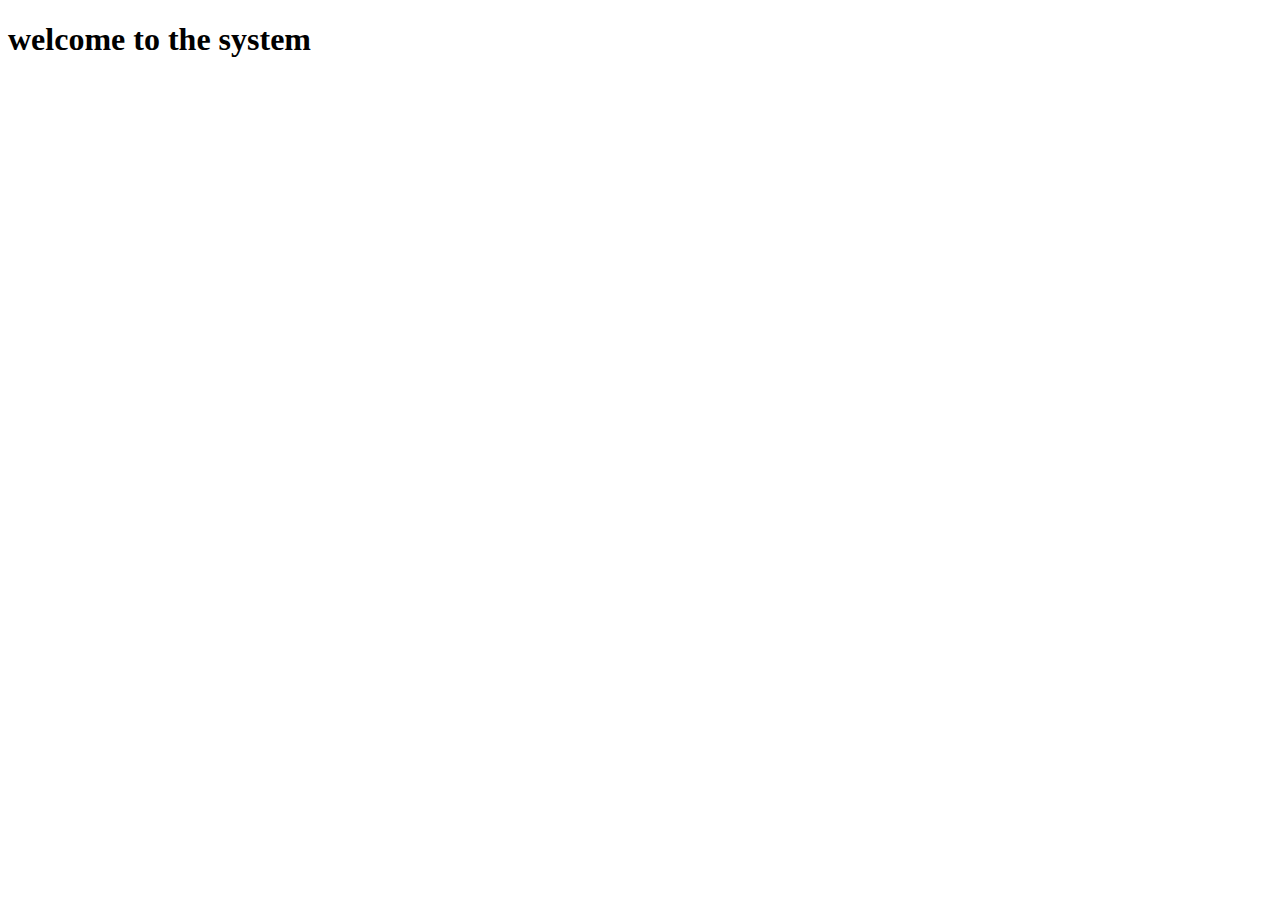
<file: index.html>
<!DOCTYPE html>
<html lang="en">
<head>
    <meta charset="UTF-8">
    <meta http-equiv="X-UA-Compatible" content="IE=edge">
    <meta name="viewport" content="width=device-width, initial-scale=1.0">
    <title>Document</title>
</head>
<body>
    <h1>welcome to the system</h1>
</body>
</html>
</file>
